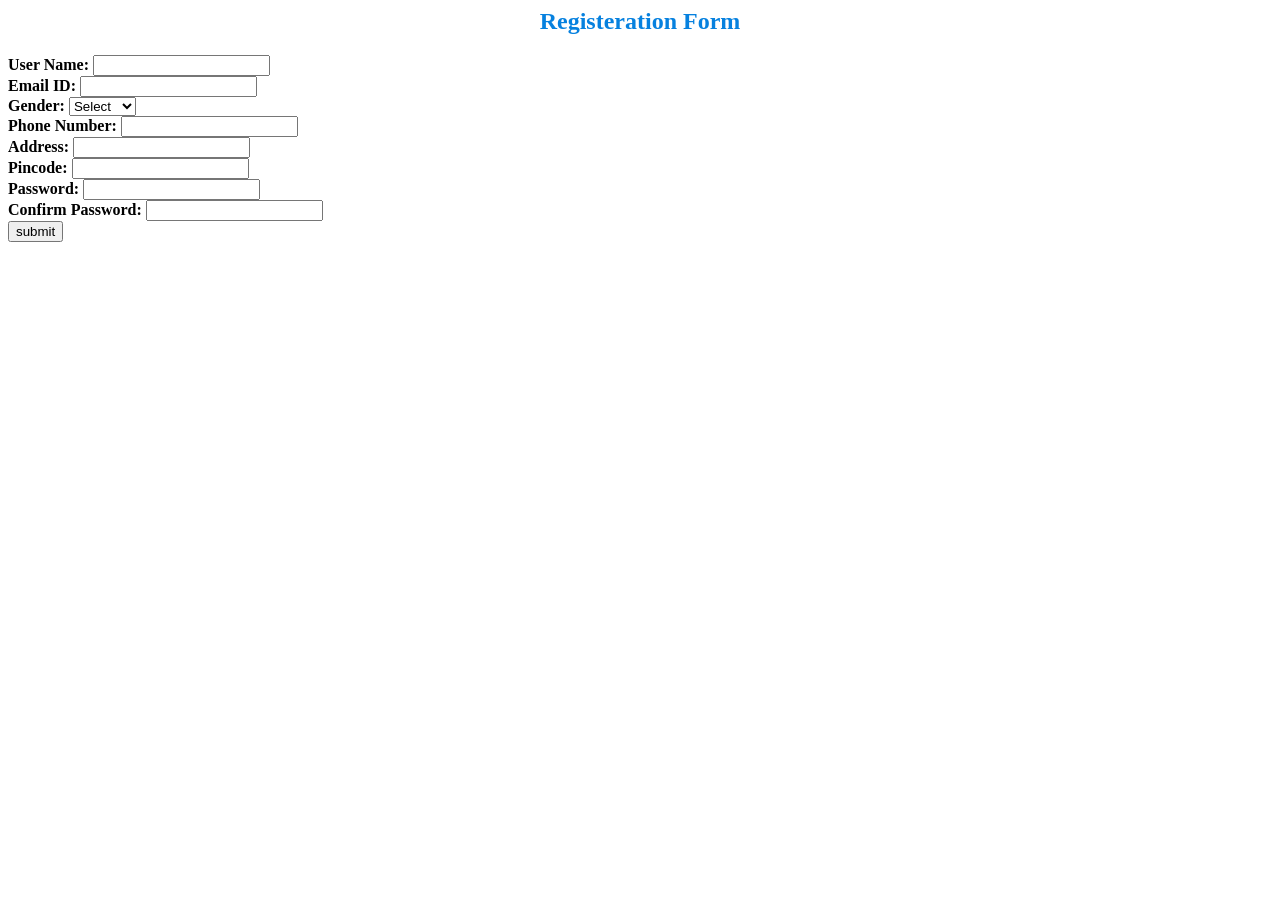
<file: IP Github/Exercise-2a/index.html>
<html>
    <head>
        <title>Register Form</title>
    </head>
    <body>
        <script>
            function validateForm(){
                var user_name = document.myforms.userName.value;
                var email_id = document.myforms.emailID.value;
                var gender_ = document.myforms.gender.value;
                var phone_number = document.myforms.phoneNumber.value;
                var address_ = document.myforms.address.value;
                var pincode_ = document.myforms.pincode.value;
                var password_ = document.myforms.password.value;
                var confirm_password = document.myforms.confirmPassword.value;

                if(user_name=="" || user_name==null){
                    alert("User Name required");
                    return false;
                }
                if(email_id=="" || email_id==null){
                    alert("Email ID is required");
                    return false;
                }
                if(gender_=="" || gender_==null){
                    alert("Gender is required");
                    return false;
                }
                if(phone_number=="" || phone_number==null || phone_number.length!=10){
                    alert("Enter correct phone number");
                    return false;
                }
                if(address_=="" || address_==null){
                    alert("Address required");
                    return false;
                }
                if(pincode_=="" || pincode_==null || pincode_.length!=6){
                    alert("Enter correct pincode");
                    return false;
                }
                if(password_.length<8 || password_.length>15){
                    alert("Password should atleast have 8 characters and atmost 25 characters");
                    return false;
                }
                if(password_!=confirm_password){
                    alert("Password didn't match");
                    return false;
                }
            }
        </script>
    </body>
    <body>
        <h2 style="color: rgb(6, 129, 223);"><center>Registeration Form</center></h2>
        <form name="myforms" onsubmit="return validateForm()" method="post"></form>
        <b>User Name: </b><input type="text" name="userName" required><br>
        <b>Email ID: </b><input type="email" name="emailID"><br>
    
        <b>Gender: </b>
        <select name="gender">
            <option value="">Select</option>
            <option value="male">Male</option>
            <option value="female">Female</option>
        </select><br>
        <b>Phone Number: </b><input type="text" name="phoneNumber"><br>
        <b>Address: </b><input type="text area" name="address"><br>
        <b>Pincode: </b><input type="text" name="pincode"><br>
        <b>Password: </b><input type="password" name="password"><br>
        <b>Confirm Password: </b><input type="text" name="confirmPassword"><br>
        <input type="submit" value="submit">
    </form>
    </body>
</html>
</file>
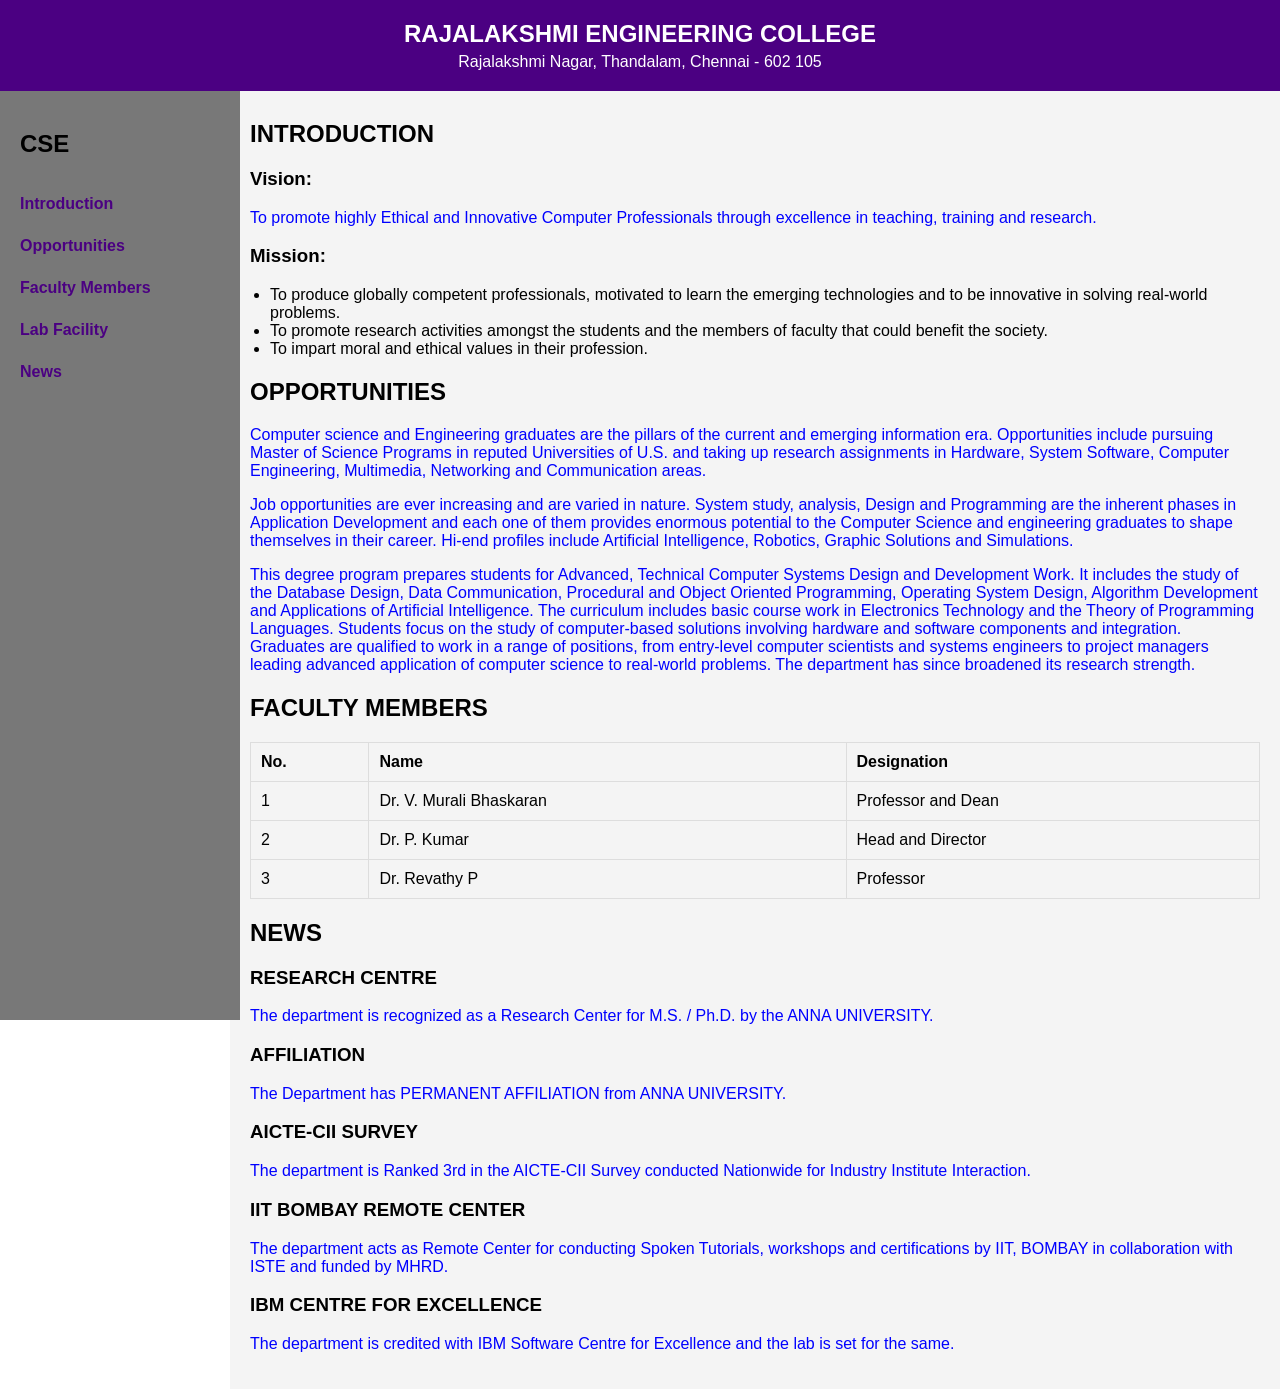
<file: IP Github/Exercise-2b/index.html>
<!DOCTYPE html>
<html lang="en">
<head>
    <meta charset="UTF-8">
    <meta name="viewport" content="width=device-width, initial-scale=1.0">
    <title>Rajalakshmi Engineering College - CSE</title>
    <link rel="stylesheet" href="styles.css">
</head>
<body>
    <header>
        <div class="header-container">
            <h1>RAJALAKSHMI ENGINEERING COLLEGE</h1>
            <p>Rajalakshmi Nagar, Thandalam, Chennai - 602 105</p>
        </div>
    </header>
    <div class="content">
        <nav class="sidebar">
            <ul>
		<h1 style="color:black;">CSE</h1>
                <li><a href="#introduction">Introduction</a></li>
                <li><a href="#opportunities">Opportunities</a></li>
                <li><a href="#faculty">Faculty Members</a></li>
                <li><a href="#lab">Lab Facility</a></li>
                <li><a href="#news">News</a></li>
            </ul>
        </nav>
        <main class="main-content">
            <section id="introduction">
                <h2>INTRODUCTION</h2>
                <h3>Vision:</h3> <p>To promote highly Ethical and Innovative Computer Professionals through excellence in teaching, training and research.</p>
                <h3><strong>Mission:</strong></h3>
                <ul>
                    <li>To produce globally competent professionals, motivated to learn the emerging technologies and to be innovative in solving real-world problems.</li>
                    <li>To promote research activities amongst the students and the members of faculty that could benefit the society.</li>
                    <li>To impart moral and ethical values in their profession.</li>
                </ul>
            </section>
            <section id="opportunities">
                <h2>OPPORTUNITIES</h2>
                <p>Computer science and Engineering graduates are the pillars of the current and emerging information era. Opportunities include pursuing Master of Science Programs in reputed Universities of U.S. and taking up research assignments in Hardware, System Software, Computer Engineering, Multimedia, Networking and Communication areas.</p>
                <p>Job opportunities are ever increasing and are varied in nature. System study, analysis, Design and Programming are the inherent phases in Application Development and each one of them provides enormous potential to the Computer Science and engineering graduates to shape themselves in their career. Hi-end profiles include Artificial Intelligence, Robotics, Graphic Solutions and Simulations.</p>
                <p>This degree program prepares students for Advanced, Technical Computer Systems Design and Development Work. It includes the study of the Database Design, Data Communication, Procedural and Object Oriented Programming, Operating System Design, Algorithm Development and Applications of Artificial Intelligence. The curriculum includes basic course work in Electronics Technology and the Theory of Programming Languages. Students focus on the study of computer-based solutions involving hardware and software components and integration. Graduates are qualified to work in a range of positions, from entry-level computer scientists and systems engineers to project managers leading advanced application of computer science to real-world problems. The department has since broadened its research strength.</p>
            </section>
            <section id="faculty">
                <h2>FACULTY MEMBERS</h2>
                <table>
                    <tr>
                        <th>No.</th>
                        <th>Name</th>
                        <th>Designation</th>
                    </tr>
                    <tr>
                        <td>1</td>
                        <td>Dr. V. Murali Bhaskaran</td>
                        <td>Professor and Dean</td>
                    </tr>
                    <tr>
                        <td>2</td>
                        <td>Dr. P. Kumar</td>
                        <td>Head and Director</td>
                    </tr>
                    <tr>
                        <td>3</td>
                        <td>Dr. Revathy P</td>
                        <td>Professor</td>
                    </tr>
                </table>
            </section>
            <div id="content">
        <h2>NEWS</h2>
        <div class="news-item">
            <h3>RESEARCH CENTRE</h3>
            <p>The department is recognized as a Research Center for M.S. / Ph.D. by the ANNA UNIVERSITY.</p>
        </div>
        <div class="news-item">
            <h3>AFFILIATION</h3>
            <p>The Department has PERMANENT AFFILIATION from ANNA UNIVERSITY.</p>
        </div>
        <div class="news-item">
            <h3>AICTE-CII SURVEY</h3>
            <p>The department is Ranked 3rd in the AICTE-CII Survey conducted Nationwide for Industry Institute Interaction.</p>
        </div>
        <div class="news-item">
            <h3>IIT BOMBAY REMOTE CENTER</h3>
            <p>The department acts as Remote Center for conducting Spoken Tutorials, workshops and certifications by IIT, BOMBAY in collaboration with ISTE and funded by MHRD.</p>
        </div>
        <div class="news-item">
            <h3>IBM CENTRE FOR EXCELLENCE</h3>
            <p>The department is credited with IBM Software Centre for Excellence and the lab is set for the same.</p>
        </div>
    </div>
</div>
        </main>
    </div>
    </footer>
</body>
</html>
</file>
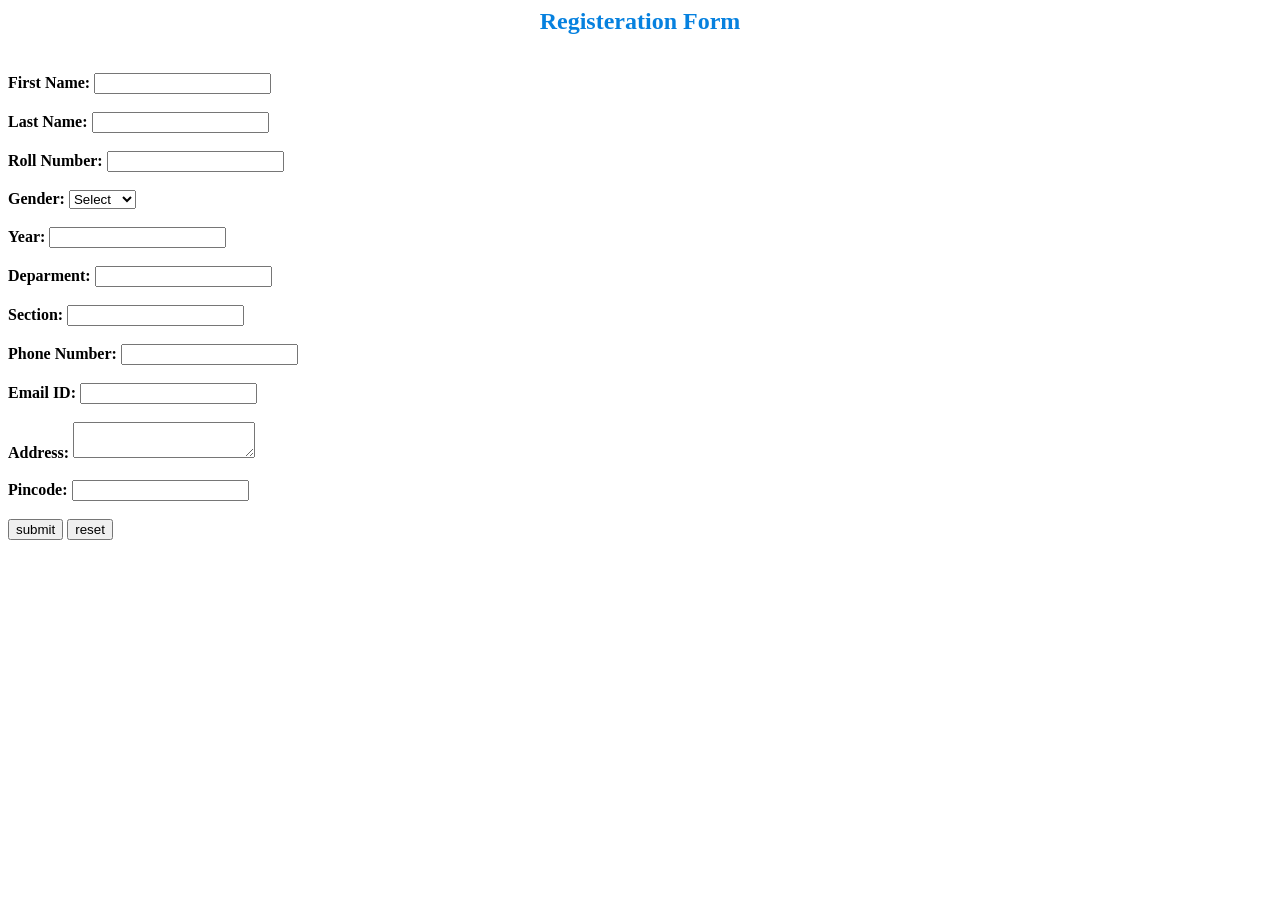
<file: IP Github/Exercise-3/index.html>
<html>
    <head>
        <title>Register Form</title>
    </head>
    <body>
        <script>
            function validateForm(){
                var firstName = document.myforms.userName.value;
                var lastName = document.myforms.lastName.value;
                var rollno = document.myforms.rollno.value;
                var email_id = document.myforms.emailID.value;
                var gender_ = document.myforms.gender.value;
                var phone_number = document.myforms.phoneNumber.value;
                var address_ = document.myforms.address.value;
                var pincode_ = document.myforms.pincode.value;
                var department = document.myforms.department.value;
                var section = document.myforms.section.value;
                var year = document.myforms.year.value;
                if(user_name=="" || user_name==null){
                    alert("User Name required");
                    return false;
                }
                if(email_id=="" || email_id==null){
                    alert("Email ID is required");
                    return false;
                }
                if(gender_=="" || gender_==null){
                    alert("Gender is required");
                    return false;
                }
                if(phone_number=="" || phone_number==null || phone_number.length!=10){
                    alert("Enter correct phone number");
                    return false;
                }
                if(address_=="" || address_==null){
                    alert("Address required");
                    return false;
                }
                if(pincode_=="" || pincode_==null || pincode_.length!=6){
                    alert("Enter correct pincode");
                    return false;
                }
                return true;
            }
        </script>
    </body>
    <body>
        <h2 style="color: rgb(6, 129, 223);"><center>Registeration Form</center></h2><br>
        <form name="myforms" onsubmit="return validateForm()" method="post">
        <b>First Name: </b><input type="text" name="firstName" required><br><br>
        <b>Last Name: </b><input type="text" name="lastName" required><br><br>
        <b>Roll Number: </b><input type="text" name="rollno" required><br><br>
        

        <b>Gender: </b>
        <select name="gender" required>
            <option value="">Select</option>
            <option value="male">Male</option>
            <option value="female">Female</option>
        </select><br><br>
        <b>Year: </b><input type="number" name="year"required><br><br>
        <b>Deparment: </b><input type="text" name="department"required><br><br>
        <b>Section: </b><input type="text" name="section"required><br><br>
        <b>Phone Number: </b><input type="number" name="phoneNumber"required><br><br>
        <b>Email ID: </b><input type="email" name="emailID"required><br><br>
        <b> Address: </b><textarea name="address"></textarea><br><br>
        
        <b>Pincode: </b><input type="number" name="pincode"required><br><br>
        <input type="submit" value="submit">
        <input type="reset" value = "reset">
    </form>
    </body>
</html>
</file>
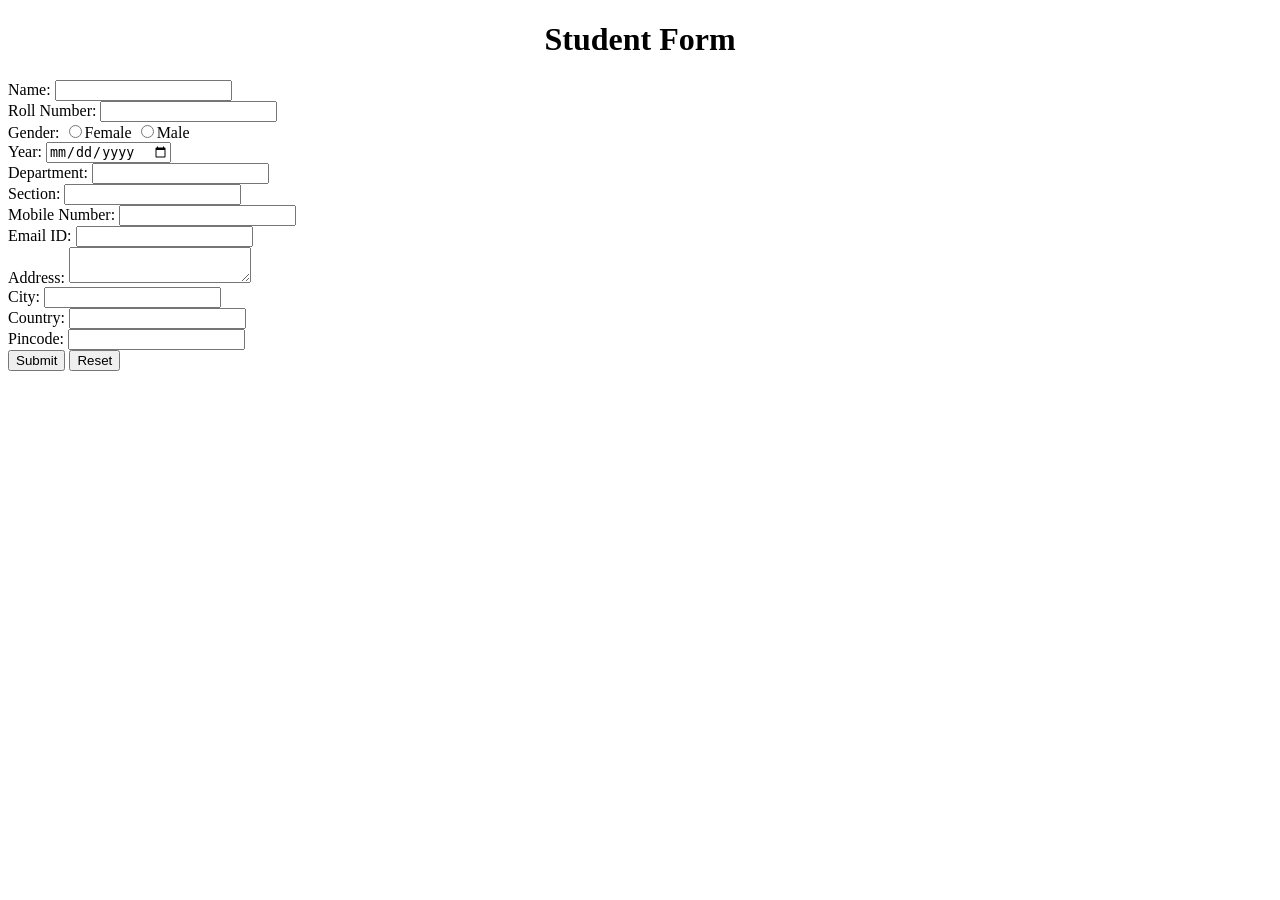
<file: IP Github/Exercise-4/index.html>
<!DOCTYPE html>
<html>
<head>
<meta charset="UTF-8">
<title>Insert title here</title>
</head>
<body>
<h1><center>Student Form</center></h1>
<form name="f1" action="ProcessForm" method="get">
Name: <input type="text" name="name"><br>
Roll Number: <input type="number" name="rollno"><br>
Gender: <input type="radio" name="gender" value="male">Female
<input type="radio" name="gender" value="female">Male <br>
Year: <input type="date" name="year"><br>
Department: <input type="text" name="dept"><br>
Section: <input type="text" name="sec"><br>
Mobile Number: <input type="number" name="mobileno"><br>
Email ID: <input type="email" name="emailid"><br>
Address: <textarea name="address"></textarea><br>
City: <input type="text" name="city"><br>
Country: <input type="text" name="country"><br>
Pincode: <input type="number" name="pincode"><br>
<input type="submit" value="Submit">
<input type="reset" value="Reset"?
</form>
</body>
</html>
</file>
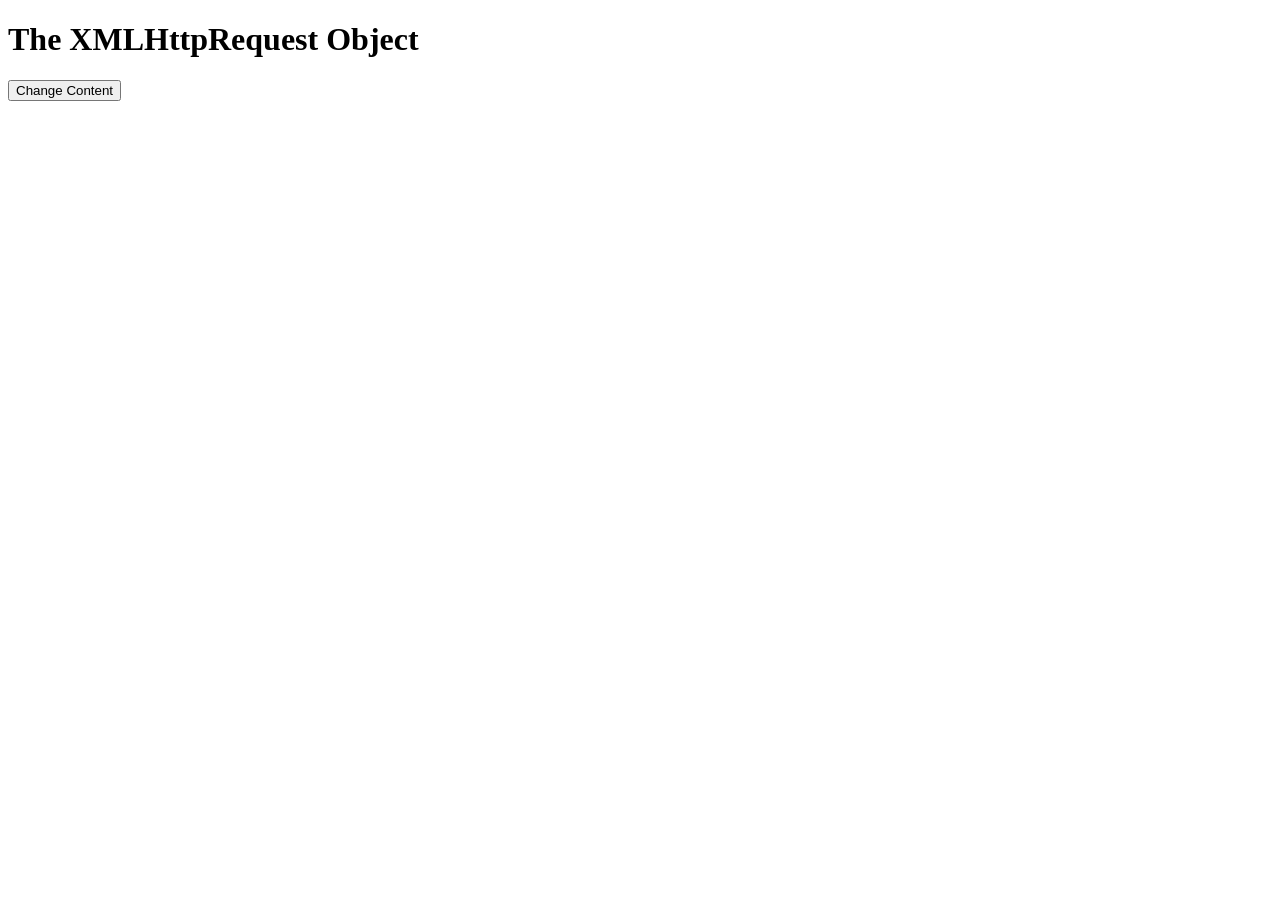
<file: IP Github/Exercise-6/index.html>
<!DOCTYPE html>
<html>
<body>

<div id="demo">
    <h1>The XMLHttpRequest Object</h1>
    <button type="button" onclick="loadXMLDoc()">Change Content</button>
</div>

<script>
    function loadXMLDoc() {
        var xhttp = new XMLHttpRequest();
        xhttp.onreadystatechange = function() {
            if (this.readyState == 4 && this.status == 200) {
            document.getElementById("demo").innerHTML =
            this.responseText;
            }
        };
        xhttp.open("GET", "rec.txt", true);
        xhttp.send();
    }
</script>

</body>
</html>
</file>
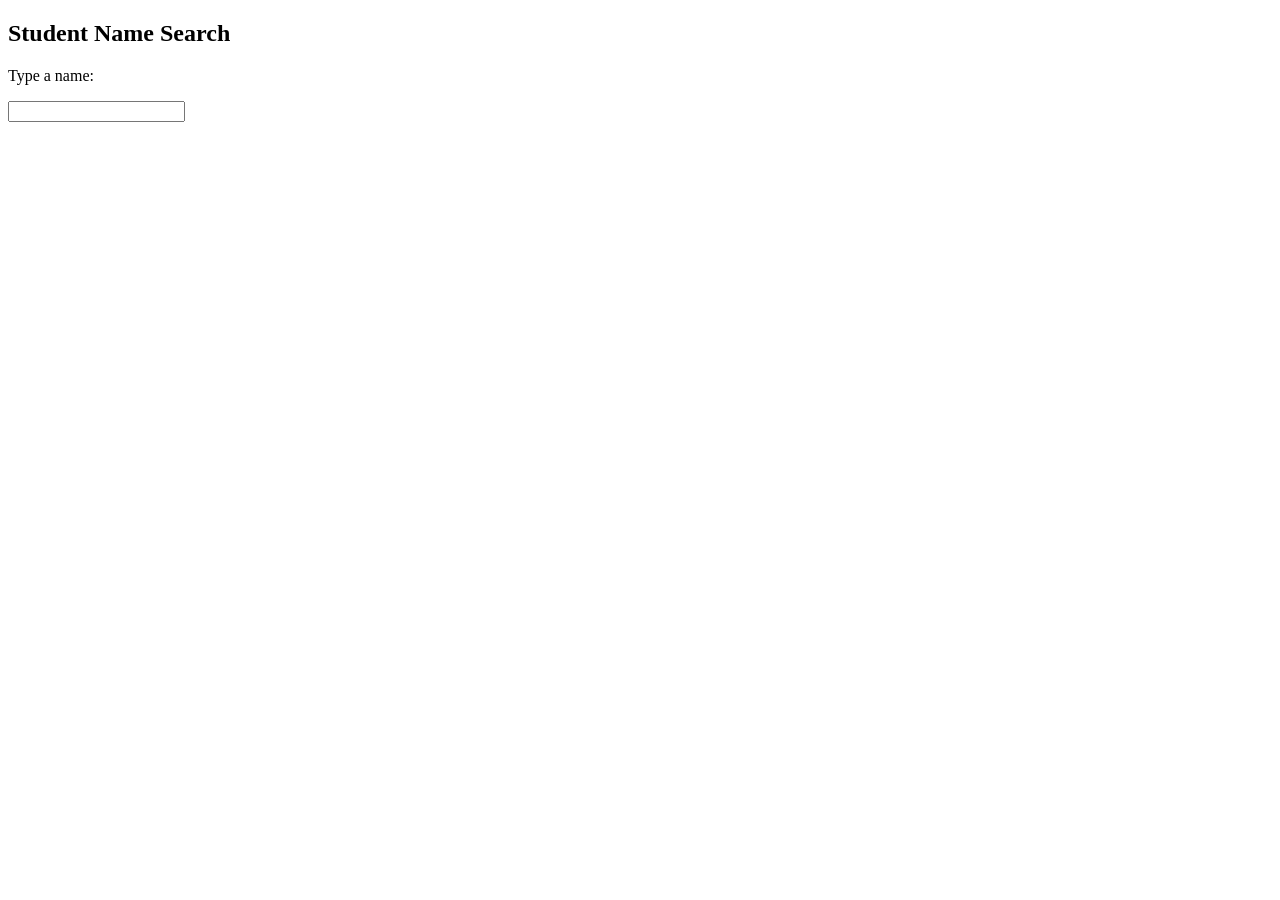
<file: IP Github/Exercise-6b/index.html>
<!DOCTYPE html>
<html lang="en">
<head>
    <meta charset="UTF-8">
    <meta name="viewport" content="width=device-width, initial-scale=1.0">
    <title>Student Name Suggestion</title>
    <script>
        function showSuggestions(str) {
            if (str.length == 0) {
                document.getElementById("suggestions").innerHTML = "";
                return;
            }
            
            // Create XMLHttpRequest object
            var xhr = new XMLHttpRequest();
            
            // Define what happens when the response is received
            xhr.onreadystatechange = function() {
                if (xhr.readyState == 4 && xhr.status == 200) {
                    document.getElementById("suggestions").innerHTML = xhr.responseText;
                }
            };
            
            // Send the request to the servlet
            xhr.open("GET", "StudentSuggestion?query=" + str, true);

            xhr.send();
        }
    </script>
</head>
<body>
    <h2>Student Name Search</h2>
    <p>Type a name:</p>
    <input type="text" onkeyup="showSuggestions(this.value)" />
    
    <div id="suggestions"></div> <!-- This is where suggestions will appear -->
</body>
</html>
</file>
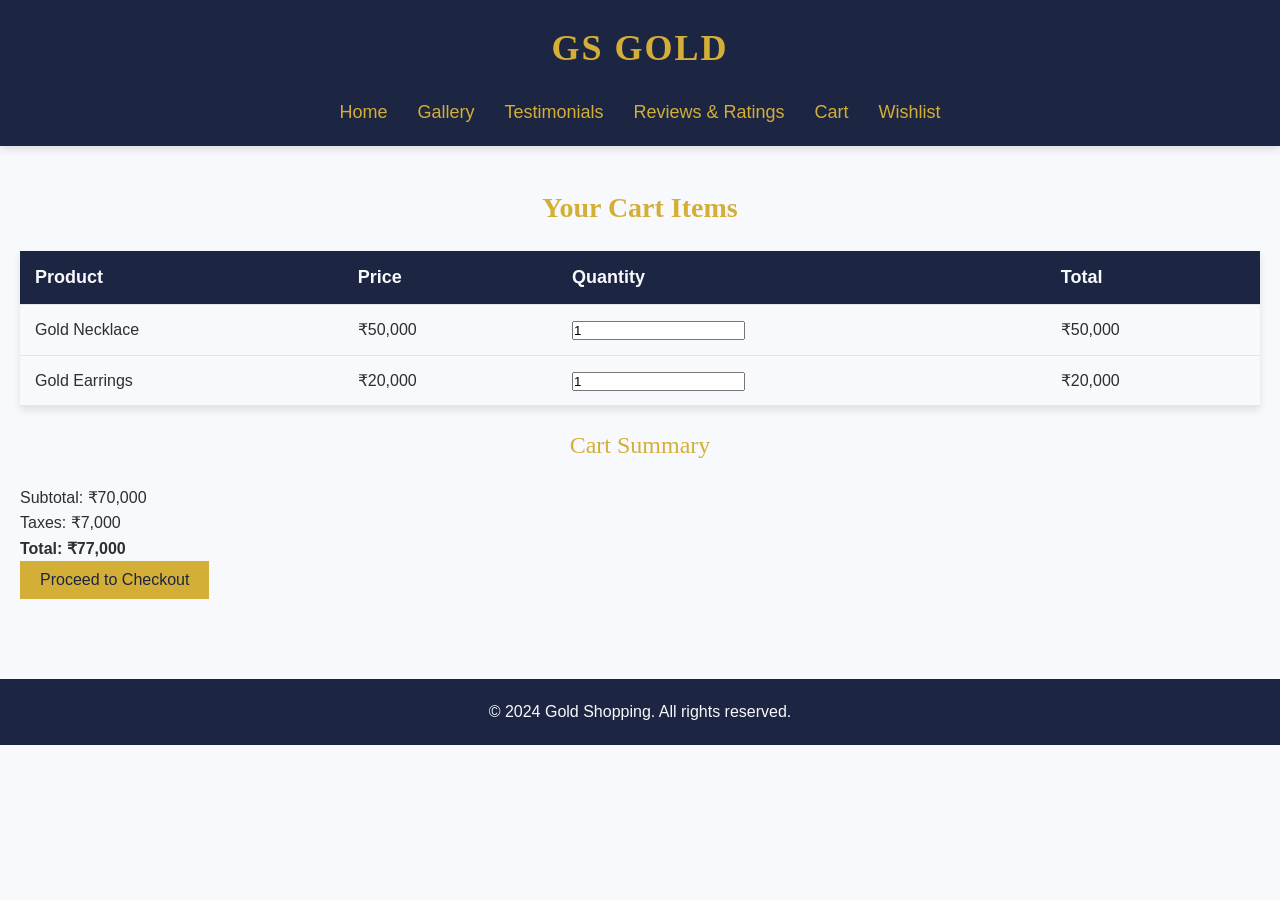
<file: gold_shopping_oct_21/cart.html>
<!DOCTYPE html>
<html lang="en">
<head>
    <meta charset="UTF-8">
    <meta name="viewport" content="width=device-width, initial-scale=1.0">
    <title>Cart - Gold Shopping</title>
    <link rel="stylesheet" href="css\gcss.css"> <!-- Link to your CSS file -->
</head>
<body>
    <header>
        <h1>GS GOLD</h1>
        <nav>
            <ul>
                <li><a href="index.html">Home</a></li>
                <li><a href="gallery.html">Gallery</a></li>
                <li><a href="testimonials.html">Testimonials</a></li>
                <li><a href="reviews.html">Reviews & Ratings</a></li>
                <li><a href="cart.html">Cart</a></li>
                <li><a href="wishlist.html">Wishlist</a></li>
            </ul>
        </nav>
    </header>

    <main>
        <section id="cart">
            <h2>Your Cart Items</h2>
            <table>
                <thead>
                    <tr>
                        <th>Product</th>
                        <th>Price</th>
                        <th>Quantity</th>
                        <th>Total</th>
                    </tr>
                </thead>
                <tbody>
                    <tr>
                        <td>Gold Necklace</td>
                        <td>₹50,000</td>
                        <td><input type="number" value="1" min="1"></td>
                        <td>₹50,000</td>
                    </tr>
                    <tr>
                        <td>Gold Earrings</td>
                        <td>₹20,000</td>
                        <td><input type="number" value="1" min="1"></td>
                        <td>₹20,000</td>
                    </tr>
                    <!-- Add more cart items as needed -->
                </tbody>
            </table>

            <div class="cart-summary">
                <h3>Cart Summary</h3>
                <p>Subtotal: ₹70,000</p>
                <p>Taxes: ₹7,000</p>
                <h4>Total: ₹77,000</h4>
                <button><a href="checkout.html">Proceed to Checkout</a></button>
            </div>
        </section>
    </main>

    <footer>
        <p>&copy; 2024 Gold Shopping. All rights reserved.</p>
    </footer>
</body>
</html>
</file>
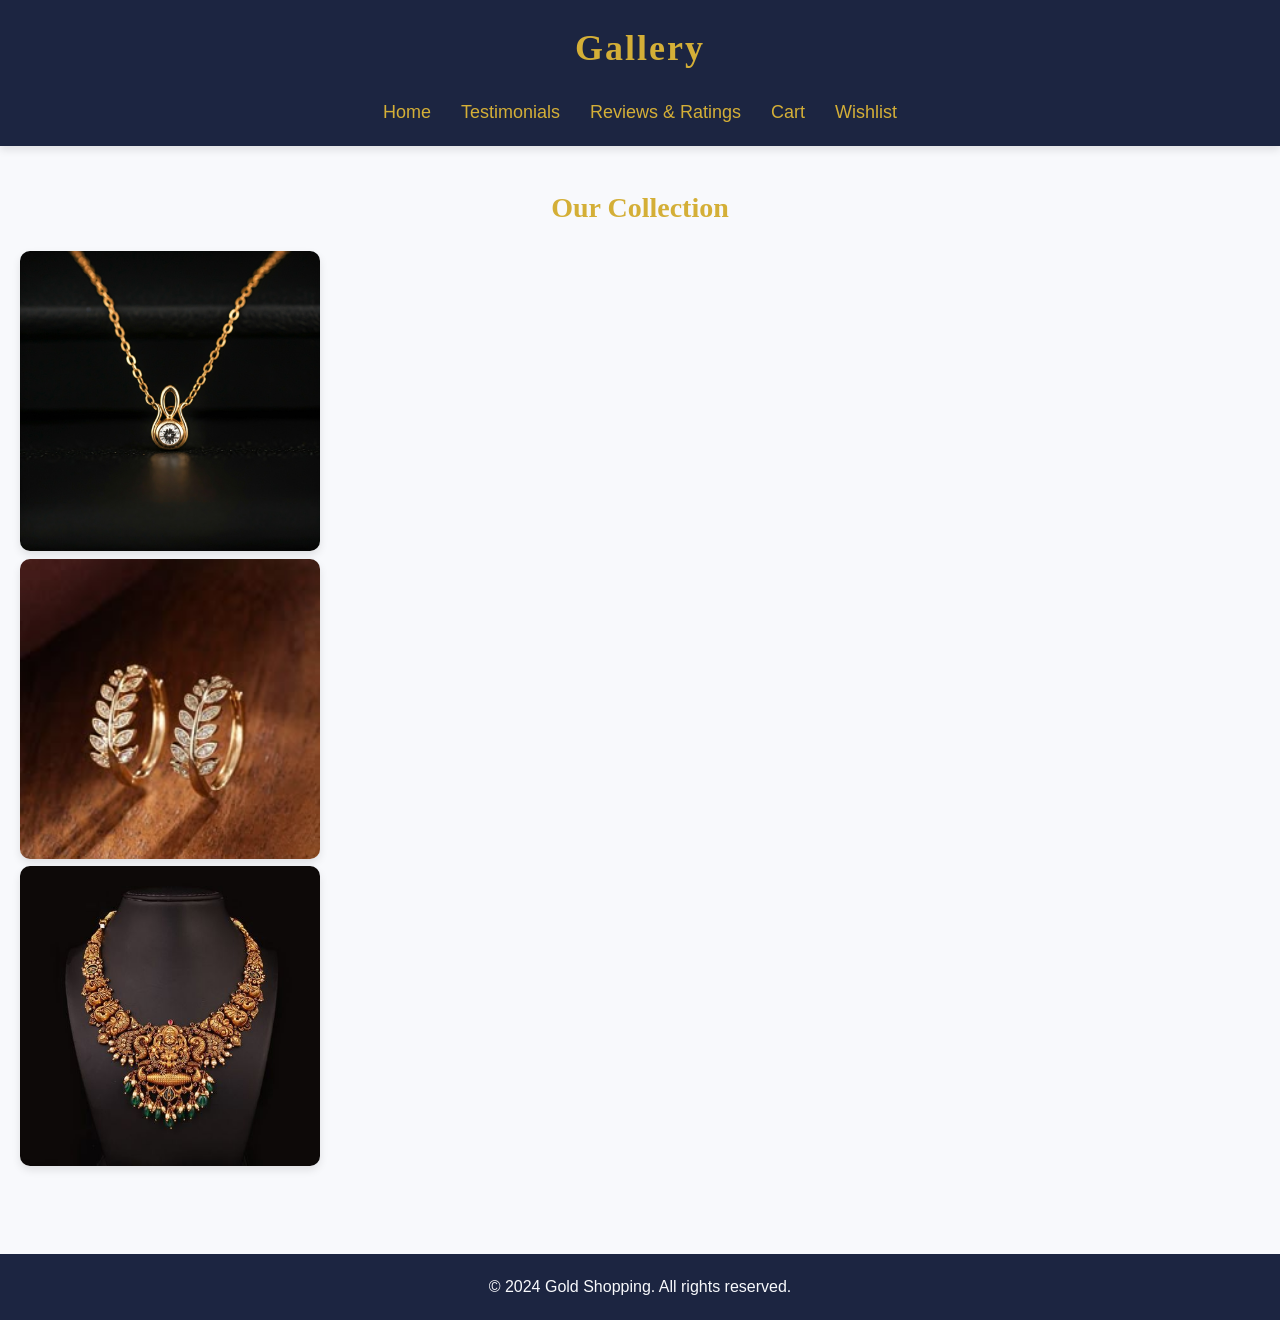
<file: gold_shopping_oct_21/gallery.html>
<!DOCTYPE html>
<html lang="en">
<head>
    <meta charset="UTF-8">
    <meta name="viewport" content="width=device-width, initial-scale=1.0">
    <title>Gallery - Gold Shopping</title>
    <link rel="stylesheet" href="css\gcss.css"> <!-- Link to your CSS file -->
</head>
<body>
    <header>
        <h1>Gallery</h1>
        <nav>
            <ul>
                <li><a href="index.html">Home</a></li>
                <li><a href="testimonials.html">Testimonials</a></li>
                <li><a href="reviews.html">Reviews & Ratings</a></li>
                <li><a href="cart.html">Cart</a></li>
                <li><a href="wishlist.html">Wishlist</a></li>
            </ul>
        </nav>
    </header>

    <main>
        <section id="gallery">
            <h2>Our Collection</h2>
            <div class="gallery-container">
                <!-- Add your images manually here -->
                <div class="gallery-item">
                    <img src="assets\GalleryImages\necklace-1.jpeg" alt="Gold Necklace">
                </div>
                <div class="gallery-item">
                    <img src="assets\GalleryImages\earing-3.jpg" alt="Gold Earrings">
                </div>
                <div class="gallery-item">
                    <img src="assets\GalleryImages\necklace-3.jpg" alt="Gold Necklace">
                </div>
                <!-- Add more gallery items as needed -->
            </div>
        </section>
    </main>

    <footer>
        <p>&copy; 2024 Gold Shopping. All rights reserved.</p>
    </footer>
</body>
</html>
</file>
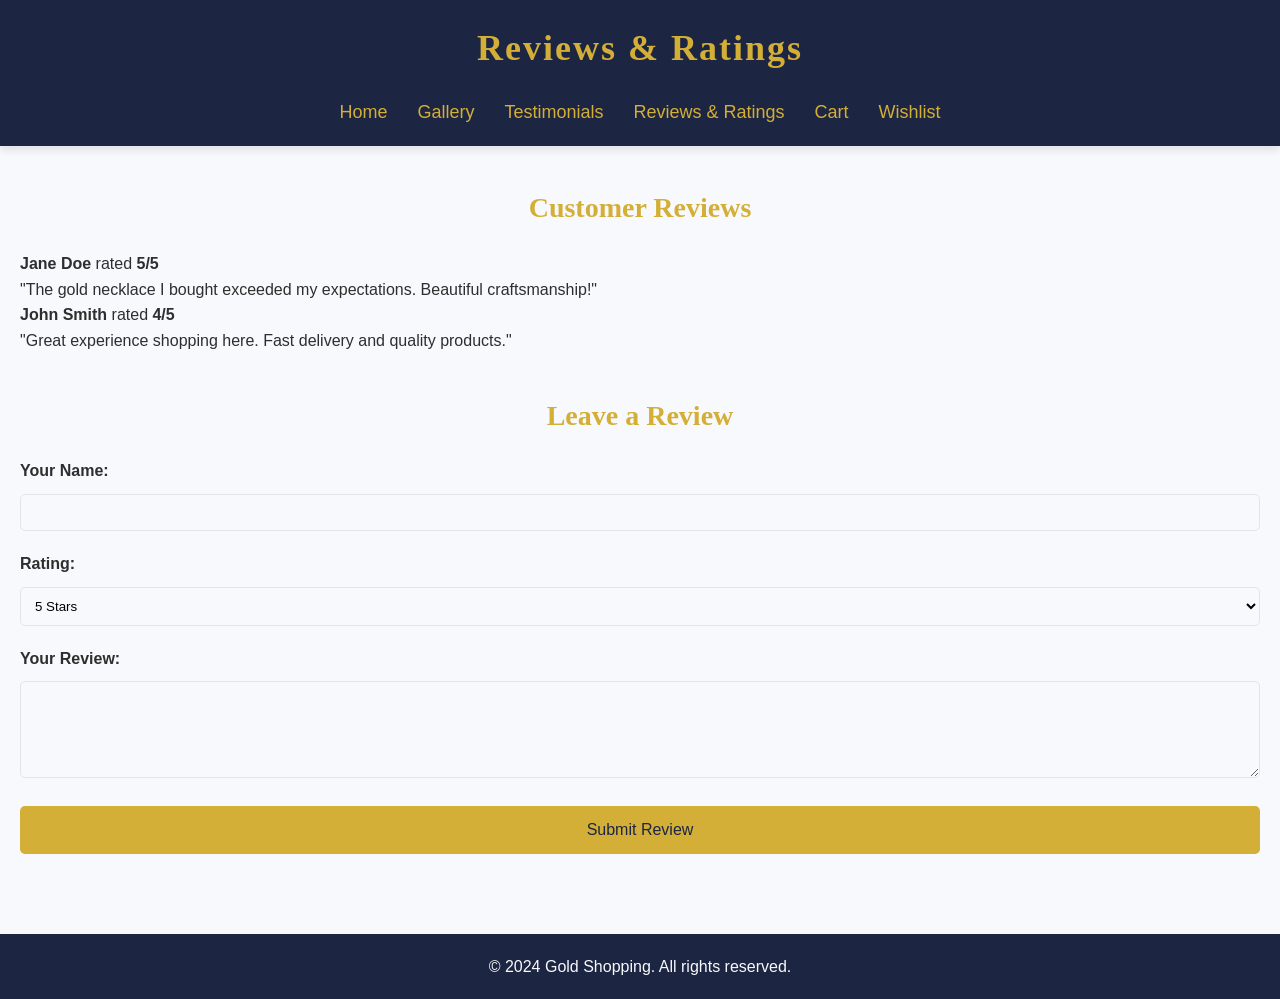
<file: gold_shopping_oct_21/reviews.html>
<!DOCTYPE html>
<html lang="en">
<head>
    <meta charset="UTF-8">
    <meta name="viewport" content="width=device-width, initial-scale=1.0">
    <title>Reviews & Ratings - Gold Shopping</title>
    <link rel="stylesheet" href="css\gcss.css"> <!-- Link to your CSS file -->
</head>
<body>
    <header>
        <h1>Reviews & Ratings</h1>
        <nav>
            <ul>
                <li><a href="index.html">Home</a></li>
                <li><a href="gallery.html">Gallery</a></li>
                <li><a href="testimonials.html">Testimonials</a></li>
                <li><a href="reviews.html">Reviews & Ratings</a></li>
                <li><a href="cart.html">Cart</a></li>
                <li><a href="wishlist.html">Wishlist</a></li>
            </ul>
        </nav>
    </header>

    <main>
        <section id="reviews">
            <h2>Customer Reviews</h2>
            <div class="review-item">
                <p><strong>Jane Doe</strong> rated <strong>5/5</strong></p>
                <p>"The gold necklace I bought exceeded my expectations. Beautiful craftsmanship!"</p>
            </div>
            <div class="review-item">
                <p><strong>John Smith</strong> rated <strong>4/5</strong></p>
                <p>"Great experience shopping here. Fast delivery and quality products."</p>
            </div>
            <!-- Add more review items as needed -->
        </section>

        <section id="add-review">
            <h2>Leave a Review</h2>
            <form action="submit_review.php" method="POST">
                <label for="name">Your Name:</label>
                <input type="text" id="name" name="name" required>

                <label for="rating">Rating:</label>
                <select id="rating" name="rating" required>
                    <option value="5">5 Stars</option>
                    <option value="4">4 Stars</option>
                    <option value="3">3 Stars</option>
                    <option value="2">2 Stars</option>
                    <option value="1">1 Star</option>
                </select>

                <label for="review">Your Review:</label>
                <textarea id="review" name="review" rows="5" required></textarea>

                <button type="submit">Submit Review</button>
            </form>
        </section>
    </main>

    <footer>
        <p>&copy; 2024 Gold Shopping. All rights reserved.</p>
    </footer>
</body>
</html>
</file>
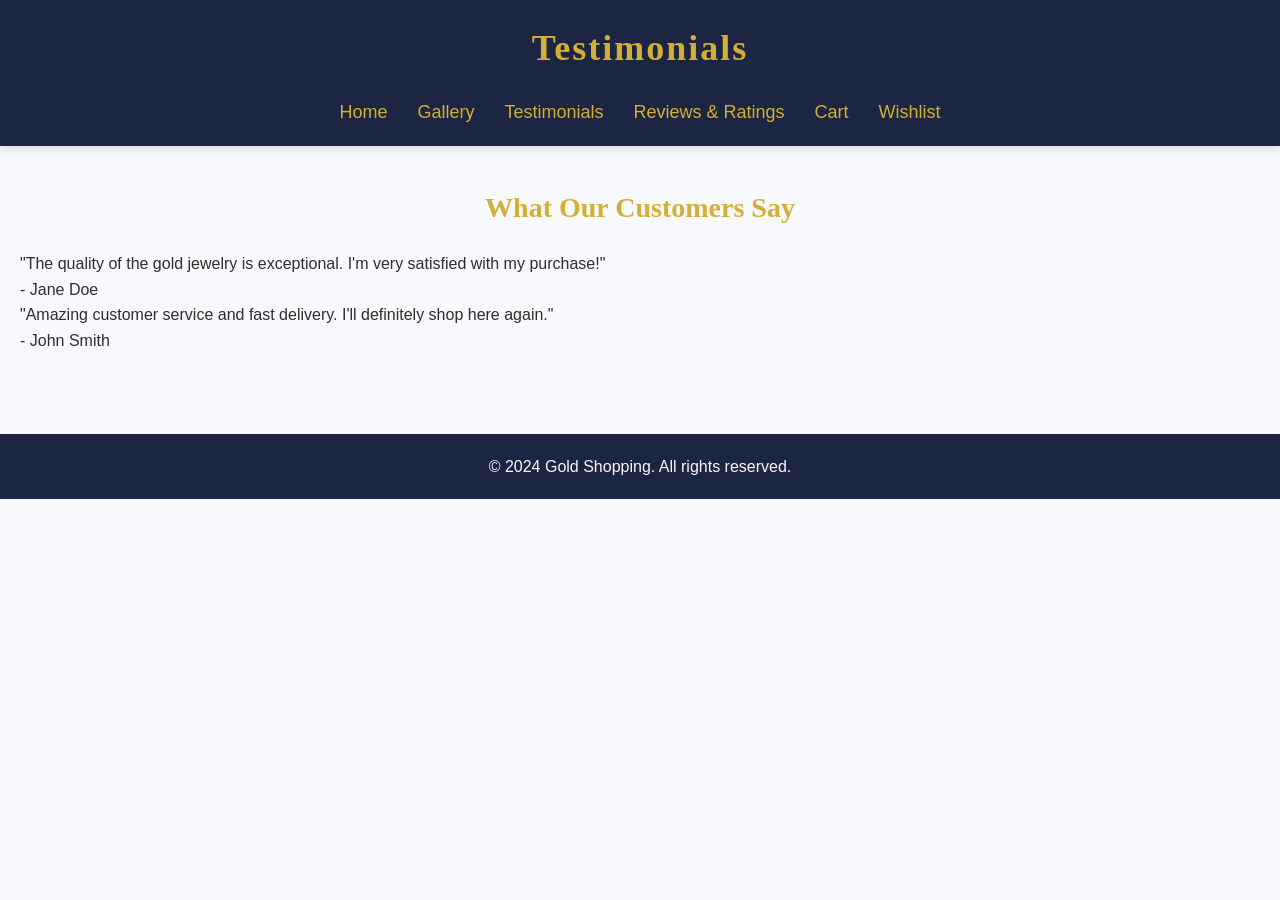
<file: gold_shopping_oct_21/testimonials.html>
<!DOCTYPE html>
<html lang="en">
<head>
    <meta charset="UTF-8">
    <meta name="viewport" content="width=device-width, initial-scale=1.0">
    <title>Testimonials - Gold Shopping</title>
    <link rel="stylesheet" href="css\gcss.css"> <!-- Link to your CSS file -->
</head>
<body>
    <header>
        <h1>Testimonials</h1>
        <nav>
            <ul>
                <li><a href="index.html">Home</a></li>
                <li><a href="gallery.html">Gallery</a></li>
                <li><a href="testimonials.html">Testimonials</a></li>
                <li><a href="reviews.html">Reviews & Ratings</a></li>
                <li><a href="cart.html">Cart</a></li>
                <li><a href="wishlist.html">Wishlist</a></li>
            </ul>
        </nav>
    </header>

    <main>
        <section id="testimonials">
            <h2>What Our Customers Say</h2>
            <div class="testimonial-item">
                <p>"The quality of the gold jewelry is exceptional. I'm very satisfied with my purchase!"</p>
                <p>- Jane Doe</p>
            </div>
            <div class="testimonial-item">
                <p>"Amazing customer service and fast delivery. I'll definitely shop here again."</p>
                <p>- John Smith</p>
            </div>
            <!-- Add more testimonials as needed -->
        </section>
    </main>

    <footer>
        <p>&copy; 2024 Gold Shopping. All rights reserved.</p>
    </footer>
</body>
</html>
</file>
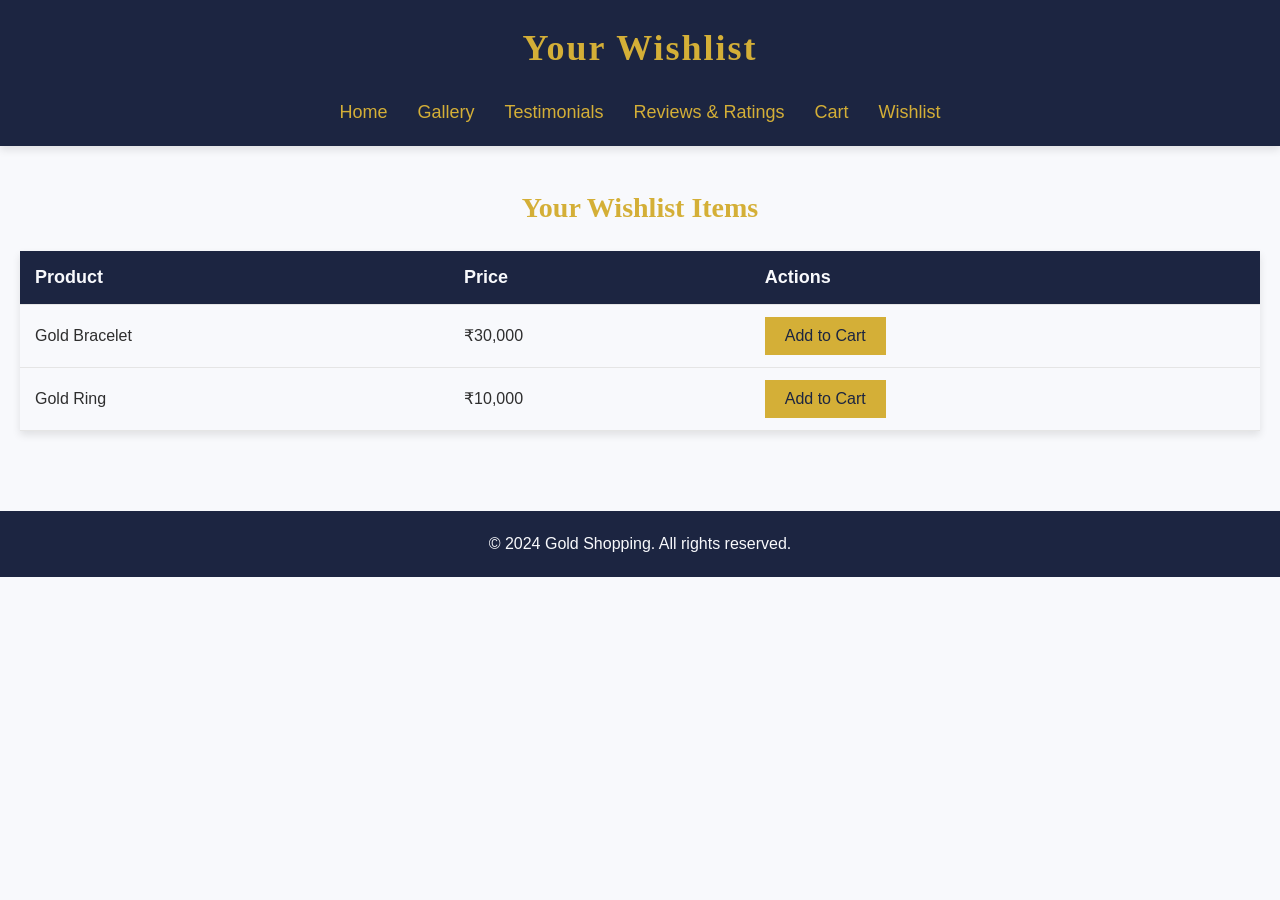
<file: gold_shopping_oct_21/wishlist.html>
<!DOCTYPE html>
<html lang="en">
<head>
    <meta charset="UTF-8">
    <meta name="viewport" content="width=device-width, initial-scale=1.0">
    <title>Wishlist - Gold Shopping</title>
    <link rel="stylesheet" href="css\gcss.css"> <!-- Link to your CSS file -->
</head>
<body>
    <header>
        <h1>Your Wishlist</h1>
        <nav>
            <ul>
                <li><a href="index.html">Home</a></li>
                <li><a href="gallery.html">Gallery</a></li>
                <li><a href="testimonials.html">Testimonials</a></li>
                <li><a href="reviews.html">Reviews & Ratings</a></li>
                <li><a href="cart.html">Cart</a></li>
                <li><a href="wishlist.html">Wishlist</a></li>
            </ul>
        </nav>
    </header>

    <main>
        <section id="wishlist">
            <h2>Your Wishlist Items</h2>
            <table>
                <thead>
                    <tr>
                        <th>Product</th>
                        <th>Price</th>
                        <th>Actions</th>
                    </tr>
                </thead>
                <tbody>
                    <tr>
                        <td>Gold Bracelet</td>
                        <td>₹30,000</td>
                        <td><button><a href="cart.html">Add to Cart</a></button></td>
                    </tr>
                    <tr>
                        <td>Gold Ring</td>
                        <td>₹10,000</td>
                        <td><button><a href="cart.html">Add to Cart</a></button></td>
                    </tr>
                    <!-- Add more wishlist items as needed -->
                </tbody>
            </table>
        </section>
    </main>

    <footer>
        <p>&copy; 2024 Gold Shopping. All rights reserved.</p>
    </footer>
</body>
</html>
</file>
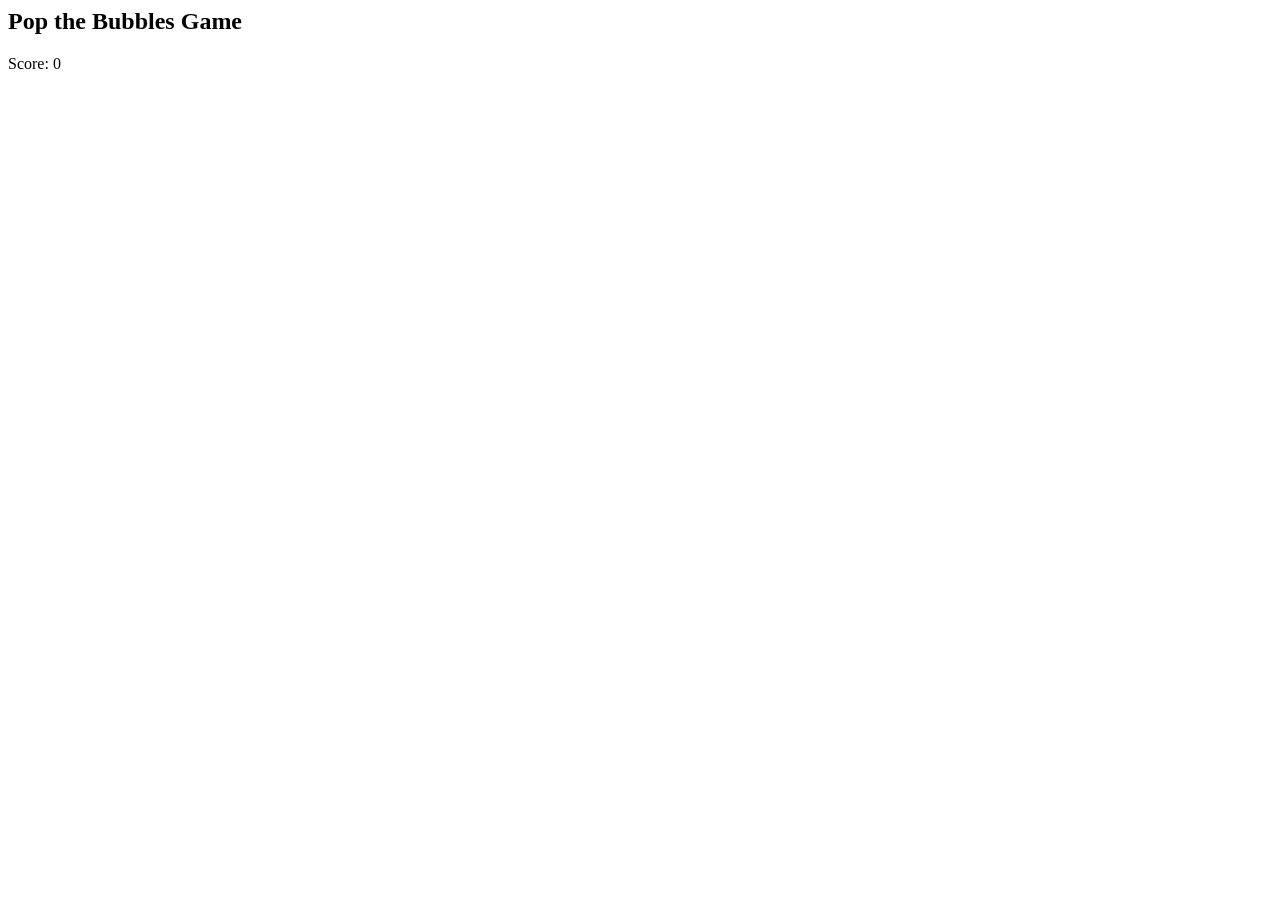
<file: IP Github/Exercise-10/jquery_game.html>
<html>
<head>
    <title>Pop the Bubbles Game</title>
    <style>
        .bubble {
            position: absolute;
            width: 40px;
            height: 40px;
            border-radius: 50%;
            background-color: #3498db;
            color: white;
            text-align: center;
            line-height: 40px;
            font-size: 24px;
        }
    </style>
</head>
<body>
    <h2>Pop the Bubbles Game</h2>
    <p>Score: <span id="score">0</span></p>

    <script src="https://code.jquery.com/jquery-3.7.1.js"></script>
    <script>
        $(document).ready(function(){
            var score = 0;
            var width = screen.width - 100;
            var height = screen.height - 200;

            function generateRandomLetter() {
                var keyCode = Math.floor(Math.random() * 26) + 65;
                return String.fromCharCode(keyCode);
            }

            function generateRandomColor() {
                var letters = '0123456789ABCDEF';
                var color = '#';
                for (var i = 0; i < 6; i++) {
                    color += letters[Math.floor(Math.random() * 16)];
                }
                return color;
            }

            function createBubble() {
                var letter = generateRandomLetter();
                var left = Math.random() * width;
                var color = generateRandomColor();

                var $bubble = $("<div class='bubble'></div>")
                    .text(letter)
                    .css("left", left)
                    .css("background-color", color);

                $("body").append($bubble);

                $bubble.animate({ top: height }, 5000, "linear", function() {
                    $(this).remove();
                });

                $bubble.click(function() {
                    score++;
                    $("#score").text(score);
                    $(this).remove();
                });
            }

            $(document).keypress(function(e) {
                var letter = String.fromCharCode(e.which).toUpperCase();
                $(".bubble").each(function() {
                    if ($(this).text() === letter) {
                        score++;
                        $("#score").text(score);
                        $(this).remove();
                    }
                });
            });

            setInterval(createBubble, 2000);
        });
    </script>
</body>
</html>
</file>
<file: IP Github/Exercise-2b/styles.css>
body {
    font-family: Arial, sans-serif;
    margin: 0;
    padding: 0;
    box-sizing: border-box;
}

header {
    background-color: #4b0082;
    color: white;
    padding: 20px 0;
    text-align: center;
    position: fixed;
    width: 100%;
    top: 0;
    z-index: 1000;
}

.header-container h1 {
    margin: 0;
    font-size: 24px;
}

.header-container p {
    margin: 5px 0 0;
}

.content {
    display: flex;
    margin-top: 80px; /* Adjust according to the header height */
}

.sidebar {
    background-color: #787878;
    color: white;
    width: 200px;
    padding: 20px;
    height: 100vh;
    position: fixed;
    top: 80px; /* Adjust according to the header height */
    font-weight: bold;
    line-height: 2;
}

.sidebar ul {
    list-style-type: none;
    padding: 0;
}

.sidebar ul li {
    margin-bottom: 10px;
}

.sidebar ul li a {
    color:  #4b0082;
    text-decoration: none;
}

.sidebar ul li a:hover {
    text-decoration: underline;
}

.main-content {
    padding: 20px;
    margin-left: 230px;
    width: calc(100% - 240px);
    background-color: #f4f4f4;
}

.main-content h1,
.main-content h2,
.main-content h3,
.main-content h4,
 {
    color: black;
}

.main-content p {
    color: blue;
}

.main-content ul {
    list-style-type: disc;
    padding-left: 20px;
}

.main-content table {
    width: 100%;
    border-collapse: collapse;
    margin-top: 20px;
}

.main-content table, th, td {
    border: 1px solid #ddd;
}

.main-content table th, .main-content table td {
    padding: 10px;
    text-align: left;
}


@media (max-width: 768px) {
    .sidebar {
        width: 100%;
        height: auto;
        position: relative;
        top: 0;
    }

    .main-content {
        margin-left: 0;
        width: 100%;
    }
}
</file>
